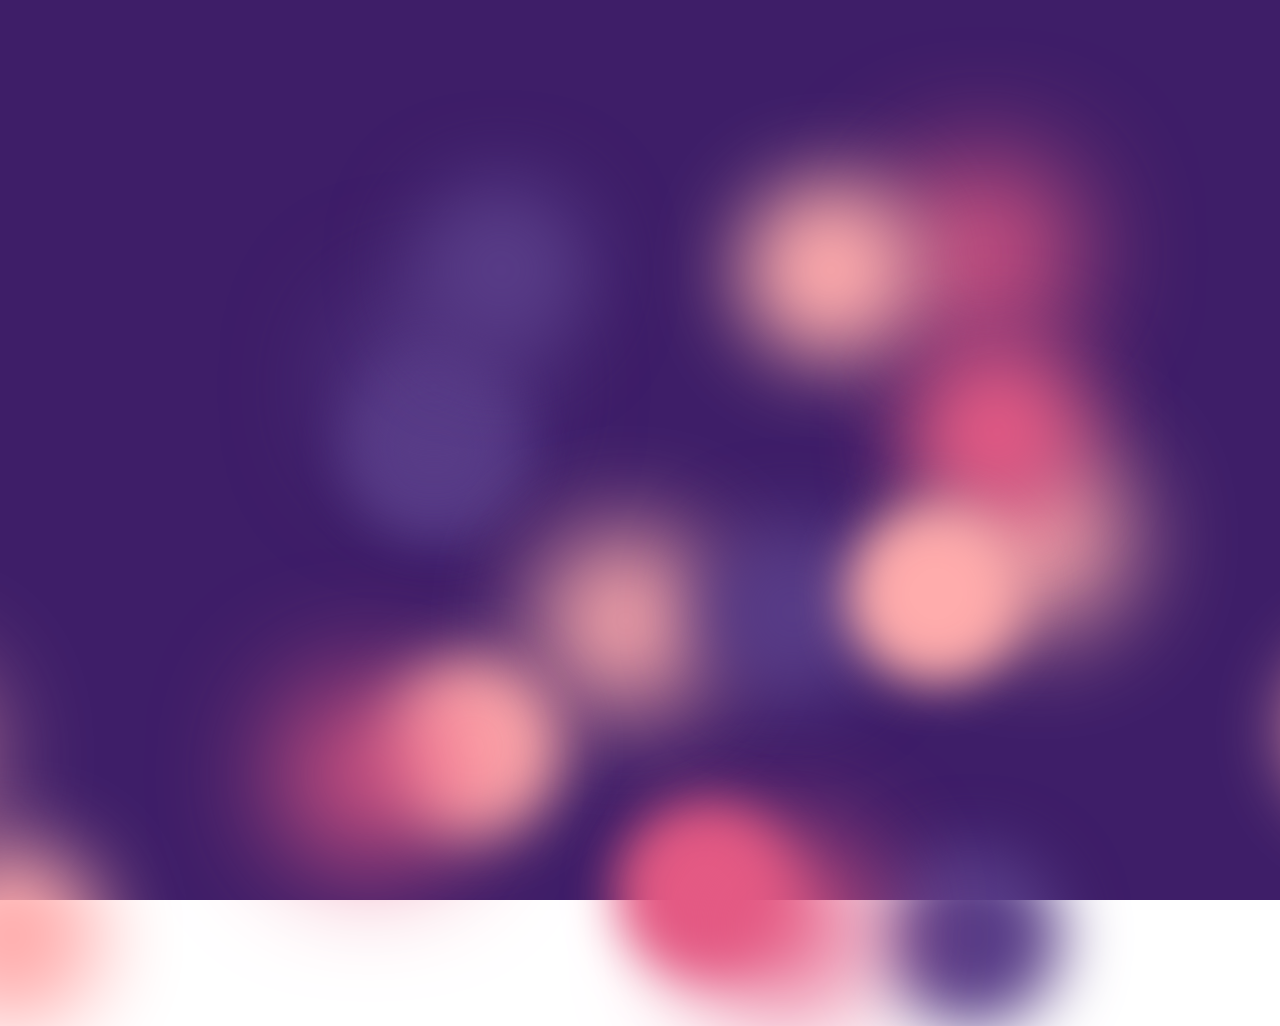
<file: BG/index.html>
<!DOCTYPE html>
<html lang="en" >

<head>
  <meta charset="UTF-8">
  <title>Bokeh effect (CSS)</title>
  
  
  
      <link rel="stylesheet" href="css/style.css">

  
</head>

<body>

  <div class="background">
  <span></span>
  <span></span>
  <span></span>
  <span></span>
  <span></span>
  <span></span>
  <span></span>
  <span></span>
  <span></span>
  <span></span>
  <span></span>
  <span></span>
  <span></span>
  <span></span>
  <span></span>
  <span></span>
  <span></span>
  <span></span>
  <span></span>
  <span></span>
</div>
  
  

</body>

</html>
</file>
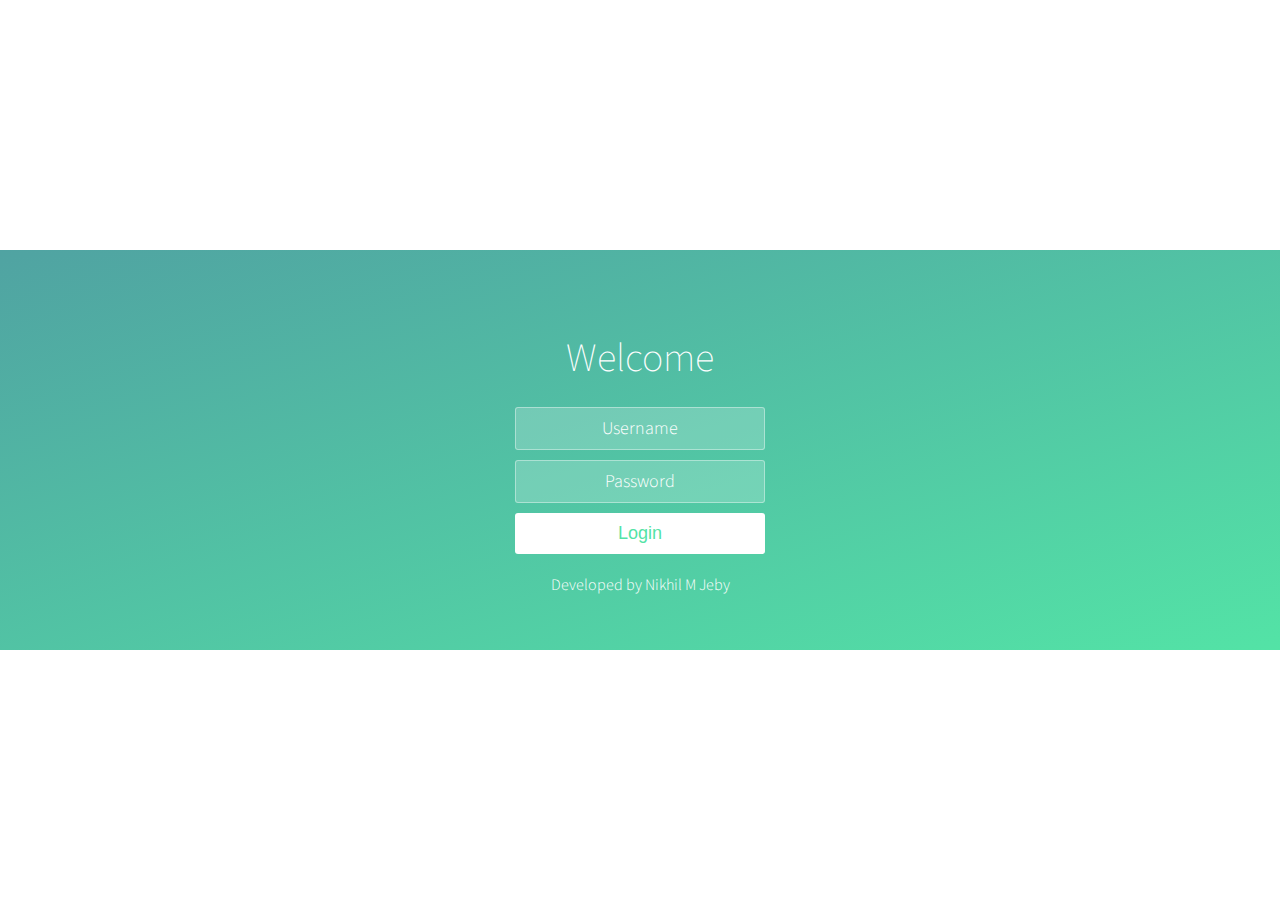
<file: LOGIN/index.html>
<!DOCTYPE html>
<html lang="en" >

<head>
  <meta charset="UTF-8">
  <title>Calm breeze login screen</title>
  
  
  
      <link rel="stylesheet" href="css/style.css">

  
</head>

<body>

  <div class="wrapper">
	<div class="container">
		<h1>Welcome</h1>
		
		<form class="form">
			<input type="text" placeholder="Username">
			<input type="password" placeholder="Password">
			<button type="submit" id="login-button">Login</button>
		</form>
		<h4>Developed by Nikhil M Jeby</h4>	
	</div>
	
	<ul class="bg-bubbles">
		<li></li>
		<li></li>
		<li></li>
		<li></li>
		<li></li>
		<li></li>
		<li></li>
		<li></li>
		<li></li>
		<li></li>
	</ul>

</div>
  <script src='http://cdnjs.cloudflare.com/ajax/libs/jquery/2.1.3/jquery.min.js'></script>

  

    <script  src="js/index.js"></script>




</body>

</html>
</file>
<file: BG/css/style.css>
body {
  margin: 0;
  overflow: hidden;
}

.background {
  width: 100vw;
  height: 100vh;
  background: #3E1E68;
}

.background span {
  width: 20vmin;
  height: 20vmin;
  border-radius: 20vmin;
  backface-visibility: hidden;
  position: absolute;
  animation-name: move;
  animation-duration: 6s;
  animation-timing-function: linear;
  animation-iteration-count: infinite;
}
.background span:nth-child(1) {
  color: #583C87;
  top: 40%;
  left: 55%;
  animation-duration: 14.9s;
  animation-delay: -8.3s;
  transform-origin: 3vw 15vh;
  box-shadow: -40vmin 0 5.5724949613vmin currentColor;
}
.background span:nth-child(2) {
  color: #583C87;
  top: 33%;
  left: 55%;
  animation-duration: 15.1s;
  animation-delay: -6s;
  transform-origin: -17vw 9vh;
  box-shadow: -40vmin 0 12.5327304647vmin currentColor;
}
.background span:nth-child(3) {
  color: #FFACAC;
  top: 59%;
  left: 70%;
  animation-duration: 10.9s;
  animation-delay: -11.6s;
  transform-origin: 4vw -18vh;
  box-shadow: -40vmin 0 11.3982937854vmin currentColor;
}
.background span:nth-child(4) {
  color: #FFACAC;
  top: 74%;
  left: 12%;
  animation-duration: 13s;
  animation-delay: -9.9s;
  transform-origin: -6vw 14vh;
  box-shadow: -40vmin 0 13.1288346275vmin currentColor;
}
.background span:nth-child(5) {
  color: #E45A84;
  top: 18%;
  left: 98%;
  animation-duration: 12.1s;
  animation-delay: -10.6s;
  transform-origin: -15vw 11vh;
  box-shadow: -40vmin 0 13.4090506677vmin currentColor;
}
.background span:nth-child(6) {
  color: #583C87;
  top: 94%;
  left: 97%;
  animation-duration: 15.5s;
  animation-delay: -15.6s;
  transform-origin: 10vw 4vh;
  box-shadow: -40vmin 0 6.9392282309vmin currentColor;
}
.background span:nth-child(7) {
  color: #E45A84;
  top: 13%;
  left: 2%;
  animation-duration: 16s;
  animation-delay: -3.8s;
  transform-origin: 9vw 5vh;
  box-shadow: -40vmin 0 8.7563987364vmin currentColor;
}
.background span:nth-child(8) {
  color: #FFACAC;
  top: 94%;
  left: 22%;
  animation-duration: 10.8s;
  animation-delay: -3.6s;
  transform-origin: 12vw -19vh;
  box-shadow: -40vmin 0 9.3338927253vmin currentColor;
}
.background span:nth-child(9) {
  color: #FFACAC;
  top: 50%;
  left: 46%;
  animation-duration: 14.3s;
  animation-delay: -11.2s;
  transform-origin: -5vw 2vh;
  box-shadow: 40vmin 0 11.8496552671vmin currentColor;
}
.background span:nth-child(10) {
  color: #E45A84;
  top: 89%;
  left: 20%;
  animation-duration: 10.4s;
  animation-delay: -15.5s;
  transform-origin: 10vw -10vh;
  box-shadow: 40vmin 0 5.4284686239vmin currentColor;
}
.background span:nth-child(11) {
  color: #583C87;
  top: 58%;
  left: 83%;
  animation-duration: 13.1s;
  animation-delay: -1.4s;
  transform-origin: 5vw -22vh;
  box-shadow: -40vmin 0 8.2634416537vmin currentColor;
}
.background span:nth-child(12) {
  color: #FFACAC;
  top: 73%;
  left: 58%;
  animation-duration: 15.8s;
  animation-delay: -5.2s;
  transform-origin: -5vw -3vh;
  box-shadow: -40vmin 0 6.4468074532vmin currentColor;
}
.background span:nth-child(13) {
  color: #FFACAC;
  top: 20%;
  left: 86%;
  animation-duration: 15.3s;
  animation-delay: -10s;
  transform-origin: -22vw 17vh;
  box-shadow: -40vmin 0 9.3644565388vmin currentColor;
}
.background span:nth-child(14) {
  color: #E45A84;
  top: 38%;
  left: 99%;
  animation-duration: 13.6s;
  animation-delay: -4.6s;
  transform-origin: -24vw -15vh;
  box-shadow: -40vmin 0 9.4198561523vmin currentColor;
}
.background span:nth-child(15) {
  color: #FFACAC;
  top: 56%;
  left: 38%;
  animation-duration: 13.1s;
  animation-delay: -13.2s;
  transform-origin: -23vw 8vh;
  box-shadow: 40vmin 0 5.390857546vmin currentColor;
}
.background span:nth-child(16) {
  color: #FFACAC;
  top: 71%;
  left: 73%;
  animation-duration: 10.6s;
  animation-delay: -8.6s;
  transform-origin: 25vw 20vh;
  box-shadow: 40vmin 0 8.3261906329vmin currentColor;
}
.background span:nth-child(17) {
  color: #E45A84;
  top: 76%;
  left: 50%;
  animation-duration: 14.8s;
  animation-delay: -6.7s;
  transform-origin: 14vw 16vh;
  box-shadow: -40vmin 0 13.6279640881vmin currentColor;
}
.background span:nth-child(18) {
  color: #E45A84;
  top: 93%;
  left: 26%;
  animation-duration: 12.5s;
  animation-delay: -2.4s;
  transform-origin: -23vw 16vh;
  box-shadow: 40vmin 0 12.5489137661vmin currentColor;
}
.background span:nth-child(19) {
  color: #583C87;
  top: 20%;
  left: 4%;
  animation-duration: 15.4s;
  animation-delay: -11.4s;
  transform-origin: 17vw -5vh;
  box-shadow: 40vmin 0 8.7214033884vmin currentColor;
}
.background span:nth-child(20) {
  color: #E45A84;
  top: 39%;
  left: 100%;
  animation-duration: 10.9s;
  animation-delay: -15.6s;
  transform-origin: -10vw -21vh;
  box-shadow: 40vmin 0 13.4775105265vmin currentColor;
}

@keyframes move {
  100% {
    transform: translate3d(0, 0, 1px) rotate(360deg);
  }
}
</file>
<file: LOGIN/css/style.css>
@import url(https://fonts.googleapis.com/css?family=Source+Sans+Pro:200,300);
* {
  box-sizing: border-box;
  margin: 0;
  padding: 0;
  font-weight: 300;
}
body {
  font-family: 'Source Sans Pro', sans-serif;
  color: white;
  font-weight: 300;
}
body ::-webkit-input-placeholder {
  /* WebKit browsers */
  font-family: 'Source Sans Pro', sans-serif;
  color: white;
  font-weight: 300;
}
body :-moz-placeholder {
  /* Mozilla Firefox 4 to 18 */
  font-family: 'Source Sans Pro', sans-serif;
  color: white;
  opacity: 1;
  font-weight: 300;
}
body ::-moz-placeholder {
  /* Mozilla Firefox 19+ */
  font-family: 'Source Sans Pro', sans-serif;
  color: white;
  opacity: 1;
  font-weight: 300;
}
body :-ms-input-placeholder {
  /* Internet Explorer 10+ */
  font-family: 'Source Sans Pro', sans-serif;
  color: white;
  font-weight: 300;
}
.wrapper {
  background: #50a3a2;
  background: linear-gradient(to bottom right, #50a3a2 0%, #53e3a6 100%);
  position: absolute;
  top: 50%;
  left: 0;
  width: 100%;
  height: 400px;
  margin-top: -200px;
  overflow: hidden;
}
.wrapper.form-success .container h1 {
  -webkit-transform: translateY(85px);
          transform: translateY(85px);
}
.container {
  max-width: 600px;
  margin: 0 auto;
  padding: 80px 0;
  height: 400px;
  text-align: center;
}
.container h1 {
  font-size: 40px;
  transition-duration: 1s;
  transition-timing-function: ease-in-put;
  font-weight: 200;
}
form {
  padding: 20px 0;
  position: relative;
  z-index: 2;
}
form input {
  -webkit-appearance: none;
     -moz-appearance: none;
          appearance: none;
  outline: 0;
  border: 1px solid rgba(255, 255, 255, 0.4);
  background-color: rgba(255, 255, 255, 0.2);
  width: 250px;
  border-radius: 3px;
  padding: 10px 15px;
  margin: 0 auto 10px auto;
  display: block;
  text-align: center;
  font-size: 18px;
  color: white;
  transition-duration: 0.25s;
  font-weight: 300;
}
form input:hover {
  background-color: rgba(255, 255, 255, 0.4);
}
form input:focus {
  background-color: white;
  width: 300px;
  color: #53e3a6;
}
form button {
  -webkit-appearance: none;
     -moz-appearance: none;
          appearance: none;
  outline: 0;
  background-color: white;
  border: 0;
  padding: 10px 15px;
  color: #53e3a6;
  border-radius: 3px;
  width: 250px;
  cursor: pointer;
  font-size: 18px;
  transition-duration: 0.25s;
}
form button:hover {
  background-color: #f5f7f9;
}
.bg-bubbles {
  position: absolute;
  top: 0;
  left: 0;
  width: 100%;
  height: 100%;
  z-index: 1;
}
.bg-bubbles li {
  position: absolute;
  list-style: none;
  display: block;
  width: 40px;
  height: 40px;
  background-color: rgba(255, 255, 255, 0.15);
  bottom: -160px;
  -webkit-animation: square 25s infinite;
  animation: square 25s infinite;
  transition-timing-function: linear;
}
.bg-bubbles li:nth-child(1) {
  left: 10%;
}
.bg-bubbles li:nth-child(2) {
  left: 20%;
  width: 80px;
  height: 80px;
  -webkit-animation-delay: 2s;
          animation-delay: 2s;
  -webkit-animation-duration: 17s;
          animation-duration: 17s;
}
.bg-bubbles li:nth-child(3) {
  left: 25%;
  -webkit-animation-delay: 4s;
          animation-delay: 4s;
}
.bg-bubbles li:nth-child(4) {
  left: 40%;
  width: 60px;
  height: 60px;
  -webkit-animation-duration: 22s;
          animation-duration: 22s;
  background-color: rgba(255, 255, 255, 0.25);
}
.bg-bubbles li:nth-child(5) {
  left: 70%;
}
.bg-bubbles li:nth-child(6) {
  left: 80%;
  width: 120px;
  height: 120px;
  -webkit-animation-delay: 3s;
          animation-delay: 3s;
  background-color: rgba(255, 255, 255, 0.2);
}
.bg-bubbles li:nth-child(7) {
  left: 32%;
  width: 160px;
  height: 160px;
  -webkit-animation-delay: 7s;
          animation-delay: 7s;
}
.bg-bubbles li:nth-child(8) {
  left: 55%;
  width: 20px;
  height: 20px;
  -webkit-animation-delay: 15s;
          animation-delay: 15s;
  -webkit-animation-duration: 40s;
          animation-duration: 40s;
}
.bg-bubbles li:nth-child(9) {
  left: 25%;
  width: 10px;
  height: 10px;
  -webkit-animation-delay: 2s;
          animation-delay: 2s;
  -webkit-animation-duration: 40s;
          animation-duration: 40s;
  background-color: rgba(255, 255, 255, 0.3);
}
.bg-bubbles li:nth-child(10) {
  left: 90%;
  width: 160px;
  height: 160px;
  -webkit-animation-delay: 11s;
          animation-delay: 11s;
}
@-webkit-keyframes square {
  0% {
    -webkit-transform: translateY(0);
            transform: translateY(0);
  }
  100% {
    -webkit-transform: translateY(-700px) rotate(600deg);
            transform: translateY(-700px) rotate(600deg);
  }
}
@keyframes square {
  0% {
    -webkit-transform: translateY(0);
            transform: translateY(0);
  }
  100% {
    -webkit-transform: translateY(-700px) rotate(600deg);
            transform: translateY(-700px) rotate(600deg);
  }
}
</file>
